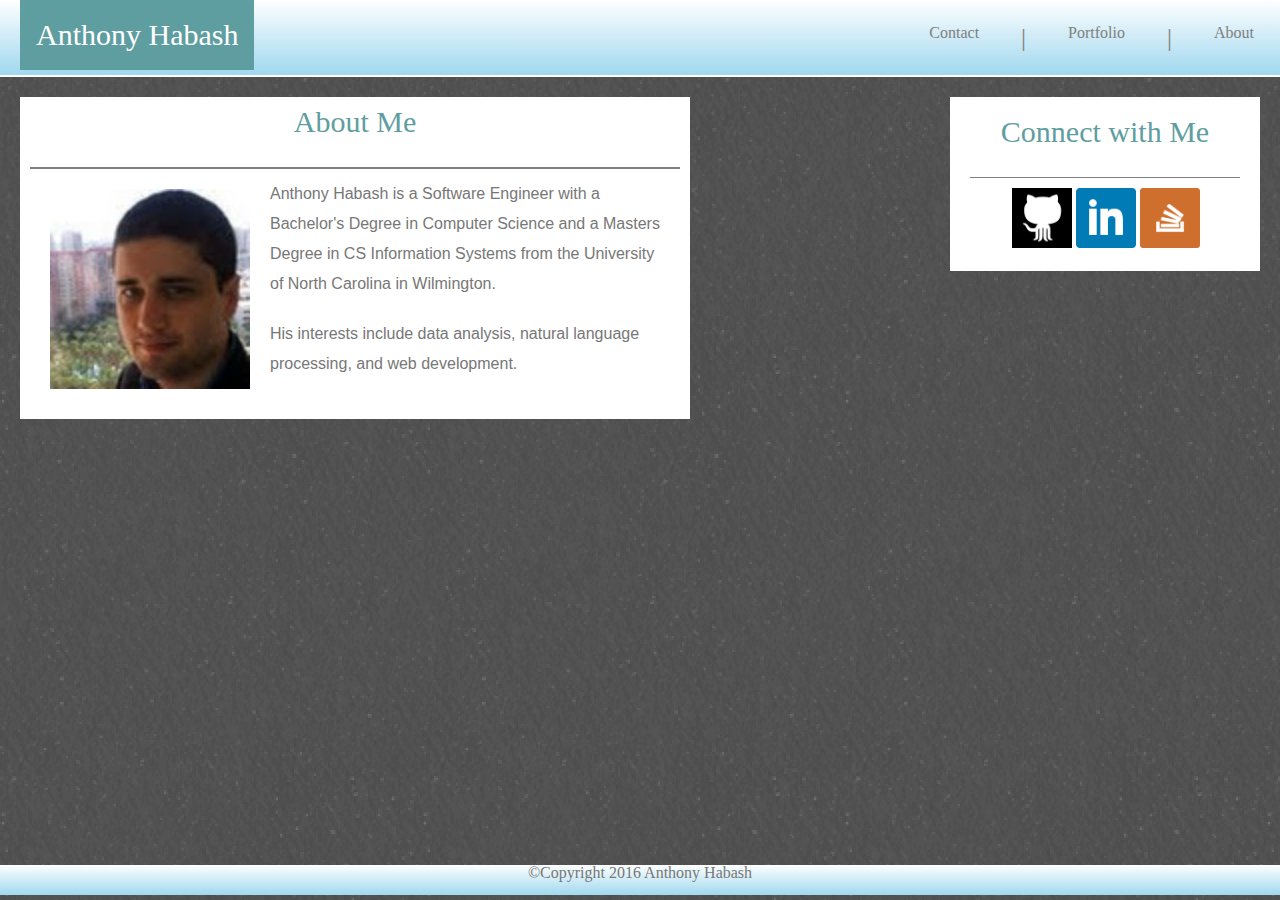
<file: index.html>
<!DOCTYPE html>
<html>
	<head>
		<meta charset="UTF-8">
		<title>Anthony Habash</title>
		<link rel="stylesheet" href="assets/css/reset.css">
		<link rel="stylesheet" href="assets/css/style.css">
	</head>
	<body>
	<header>
		<ul class="navigationBar">
			<li class="navigationBarNameBlock"><strong>Anthony Habash</strong></li>
			<li class="headerLink"><a href="index.html">About</a></li>
			<li class="verticalBar">|</li>
			<li class="headerLink"><a href="portfolio.html">Portfolio</a></li>
			<li class="verticalBar">|</li>
			<li class="headerLink"><a href="contact.html">Contact</a></li>
		</ul>
	</header>
	<div class="workspace">
		<div class="page current" id="myBio">
			<h1 class="headerText">About Me</h1>
			<img id="mySelfie" src="assets/images/Selfie.jpg" alt="selfie" width="200" height="200">
			<p>
				Anthony Habash is a Software Engineer with a Bachelor's Degree in Computer Science and a Masters Degree in CS Information Systems from the University of North Carolina in Wilmington.
			</p>
			<p>
				His interests include data analysis, natural language processing, and web development. 
			</p>
		</div>
	</div>
	<div class="sideBar">
		<h2>Connect with Me</h2>
		<ul class="sideBarLinks">
			<li><a href="#meGithub"><img src="assets/images/github.png" alt="github" width="60" height="60"></a></li>
			<li><a href="#meLinkedIn"><img src="assets/images/linkedin.png" alt="linkedin" width="60" height="60"></a></li>
			<li><a href="#meStackOverflow"><img src="assets/images/stackoverflow.png" alt="stackoverflow" width="60" height="60"></a></li>
		</ul>
	</div>
	<div class="pageFooter">
		&copy;Copyright 2016 Anthony Habash
	</div>
	</body>
</html>
</file>
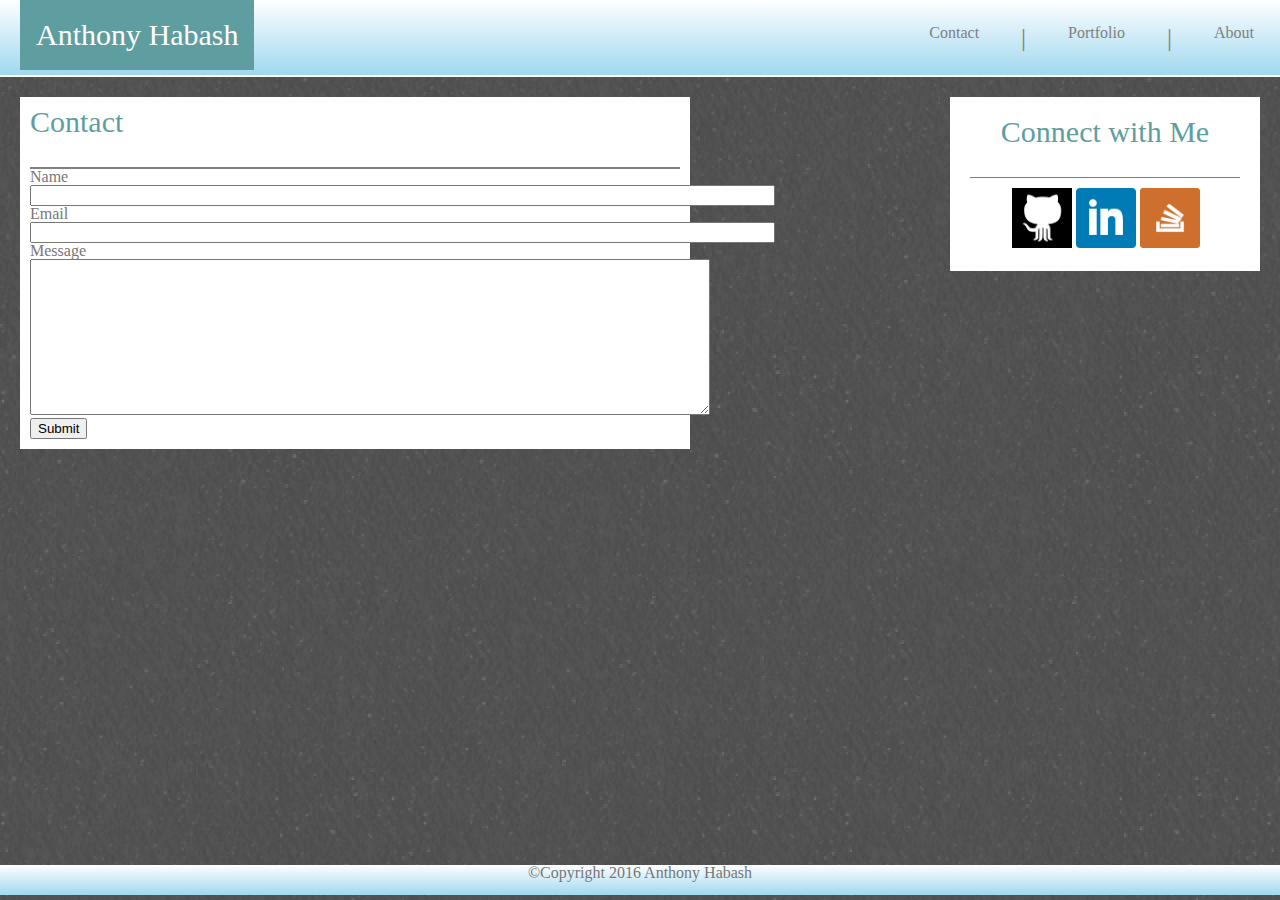
<file: contact.html>
<!DOCTYPE html>
<html>
	<head>
		<meta charset="UTF-8">
		<title>Anthony Habash</title>
		<link rel="stylesheet" href="assets/css/reset.css">
		<link rel="stylesheet" href="assets/css/style.css">
	</head>
	<body>
	<header>
		<ul class="navigationBar">
			<li class="navigationBarNameBlock"><strong>Anthony Habash</strong></li>
			<li class="headerLink"><a href="index.html">About</a></li>
			<li class="verticalBar">|</li>
			<li class="headerLink"><a href="portfolio.html">Portfolio</a></li>
			<li class="verticalBar">|</li>
			<li class="headerLink"><a href="contact.html">Contact</a></li>
		</ul>
	</header>
	<div class="workspace">
		<div class="page current" id="contactMe">
			<h1 class="headerText">Contact</h1>
			<form action="/action_page.php">
					Name
					<br>
					 <input type="text" name="contactName" size="90">
					 <br>
					Email 
					<br>
					<input type="text" name="contactEmail" size="90">
					<br>
					Message <br>
					<textarea name="contactMessage" cols="82" rows="10"></textarea> 
					<br>
					<input type="submit" value="Submit">
					</form>
		</div>		
	</div>
	<div class="sideBar">
		<h2>Connect with Me</h2>
		<ul class="sideBarLinks">
			<li><a href=""><img src="assets/images/github.png" alt="github" width="60" height="60"></a></li>
			<li><a href=""><img src="assets/images/linkedin.png" alt="linkedin" width="60" height="60"></a></li>
			<li><a href=""><img src="assets/images/stackoverflow.png" alt="stackoverflow" width="60" height="60"></a></li>
		</ul>
	</div>
	<div class="pageFooter">
		&copy;Copyright 2016 Anthony Habash
	</div>
	</body>
</html>
</file>
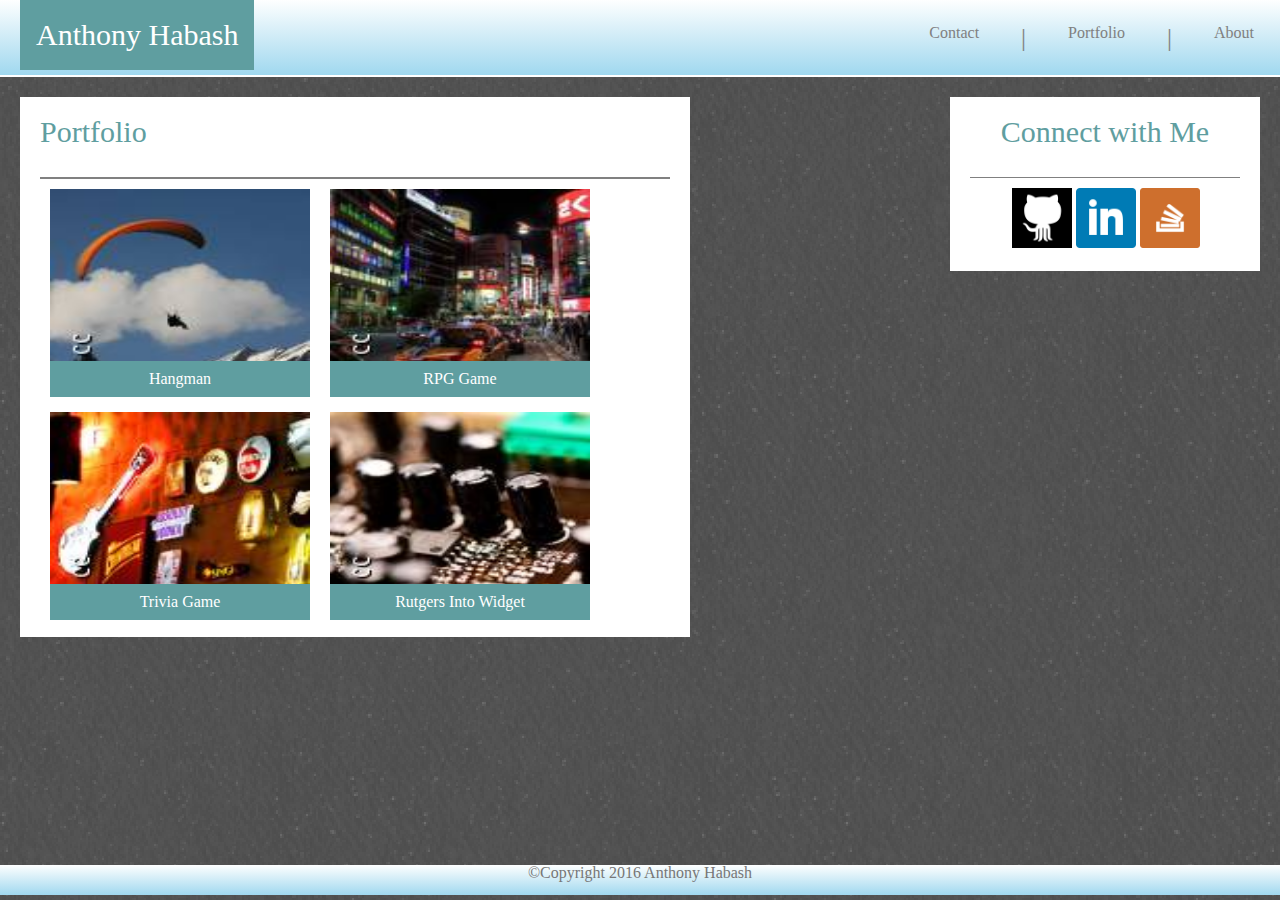
<file: portfolio.html>
<!DOCTYPE html>
<html>
	<head>
		<meta charset="UTF-8">
		<title>Anthony Habash</title>
		<link rel="stylesheet" href="assets/css/reset.css">
		<link rel="stylesheet" href="assets/css/style.css">
	</head>
	<body>
	<header>
		<ul class="navigationBar">
			<li class="navigationBarNameBlock"><strong>Anthony Habash</strong></li>
			<li class="headerLink"><a href="index.html">About</a></li>
			<li class="verticalBar">|</li>
			<li class="headerLink"><a href="portfolio.html">Portfolio</a></li>
			<li class="verticalBar">|</li>
			<li class="headerLink"><a href="contact.html">Contact</a></li>
		</ul>
	</header>
	<div class="workspace">		
		<div class="page current" id="portfolio">
			<h1 class="headerText">Portfolio</h1>
			<ul class="portfolioList">
				<li class="portfolioListItem"><img src="assets/images/portfolio_hangman.jpg" alt="hangman"><h2>Hangman</h2></li>
				<li class="portfolioListItem"><img src="assets/images/portfolio_rpg.jpg" alt="rpgGame"><h2>RPG Game</h2></li>
				<li class="portfolioListItem"><img src="assets/images/portfolio_trivia.jpg" alt="triviaGame"><h2>Trivia Game</h2></li>
				<li class="portfolioListItem"><img src="assets/images/portfolio_rutgers.jpg" alt="rutgersIntoWidget"><h2>Rutgers Into Widget</h2></li>
				<li class="portfolioListItem"><img src="assets/images/portfolio_rockpaperscissors.jpg" alt="rockPaperScissors"><h2>Rock Paper Scissors</h2></li>
			</ul>
		</div>
	</div>
	<div class="sideBar">
		<h2>Connect with Me</h2>
		<ul class="sideBarLinks">
			<li><a href=""><img src="assets/images/github.png" alt="github" width="60" height="60"></a></li>
			<li><a href=""><img src="assets/images/linkedin.png" alt="linkedin" width="60" height="60"></a></li>
			<li><a href=""><img src="assets/images/stackoverflow.png" alt="stackoverflow" width="60" height="60"></a></li>
		</ul>
	</div>
	<div class="pageFooter">
		&copy;Copyright 2016 Anthony Habash
	</div>
	</body>
</html>
</file>
<file: assets/css/style.css>
body{
	background-image: url("../images/background.png");
	color:#777777;

}

.navigationBar {	
	list-style-type:none;
	margin:0;
	padding:0;
	right:0;
	left:0;
	background: -webkit-linear-gradient(top, #feffff 0%,#ddf1f9 35%,#a0d8ef 100%);
	top:20;
	overflow:hidden;
	border-bottom: 2px solid white;
}

.workspace{
	width:650px;
	float:left;
	margin-left:20px;
	background-color:white;
	margin-top:20px;
	padding:10px;
}

.workspace p{
	padding:10px;
}

.sideBar{
	font-family: 'Georgia', Times, serif;
	text-align:center;	
	background-color:white;	
	width:270px;
	float:right;
	margin-right:20px;
	margin-top:20px;
	padding:20px;
	list-style-type:none;
}

.sideBar h2{
	color:cadetBlue;
	font-size:30px;
	padding-bottom:30px;
	border-bottom: 1px solid grey;
}

.sideBarLinks{
	list-style-type:none;
	margin:0;
	padding-top: 10px;
	padding-right:40px;
	position:relative;
	float:right;
	overflow:hidden;
	text-decoration: none;
}

.sideBarLinks li{
	display:inline;
}

.navigationBarNameBlock {
	display:block;
	background-color:cadetBlue;		
	color:white;
	
	float:left;	
	margin-left:20px;
	padding: 20px 16px;
	font-size:30px;
	border-style:solid;
	border-color:#dfebec;
	border-width: 5%;	
}

.navigationBar a{
	float:right;
	font-size:25;
	margin-right:10px;
	margin-left:10px;
	padding: 25px 16px;
	color:gray;
	text-decoration: none;
}

.headerLink a:hover:not(.active) {
	background: -webkit-linear-gradient(top, #87e0fd 0%,#53cbf1 40%,#05abe0 100%);;
}

.headerLink a(.active) {
	background: -webkit-radial-gradient(center, ellipse cover, rgba(254,255,255,1) 0%,rgba(221,241,249,1) 1%,rgba(160,216,239,1) 61%);
}

.verticalBar{
	font-size:25px;
	float:right;
	padding: 25px 16px;
	color:gray;
}


.headerText{
	font-family: 'Georgia', Times, serif;
	text-align:center;	
}
.headerText h1{	
	float:left;
	font-size:30px;
}

#myBio{
	
	font-family:'Arial', 'Helvetica Neue', Helvetica, sans-serif;
	line-height: 30px;

}

#myBio h1{
	font-size:30px;
	padding-bottom:30px;
	border-bottom: 2px solid grey;
	color:cadetBlue;
}

#contactMe h1{
	font-size:30px;
		padding-bottom:30px;
		text-align:left;
	border-bottom: 2px solid grey;
	color:cadetBlue;
}

#portfolio h1{
		font-size:30px;
			padding-bottom:30px;
		text-align:left;
	border-bottom: 2px solid grey;
	color:cadetBlue;
}

#mySelfie{
	float:left;
	padding:20px;
}

.pageFooter{
	width:100%;
	height:30px;
	position: absolute;
	right: 0;
	bottom: 5px;
	left: 0;
	  
	background: -webkit-linear-gradient(top, #feffff 0%,#ddf1f9 35%,#a0d8ef 100%);
	margin-top:30px;
	text-align:center;
}

#portfolio{
	padding:10px;
	background-color: white;
	overflow-y:scroll;
	height:500px;
}

.portfolioList{
	
	list-style-type:none;
}
.portfolioListItem{	
	position:relative;
	float:left;
	padding-left:10px;
	padding-right:10px;
	padding-top: 10px;
	padding-bottom: 10px
}

.portfolioListItem img{
	width:260px;
	height:200px;
}

.portfolioListItem h2{
	color:white;
	position:absolute;
	bottom:5px;
	padding-top:10px;
	padding-bottom:10px;
	text-align: center;
	width:260px;
	background:cadetblue;

}
</file>
